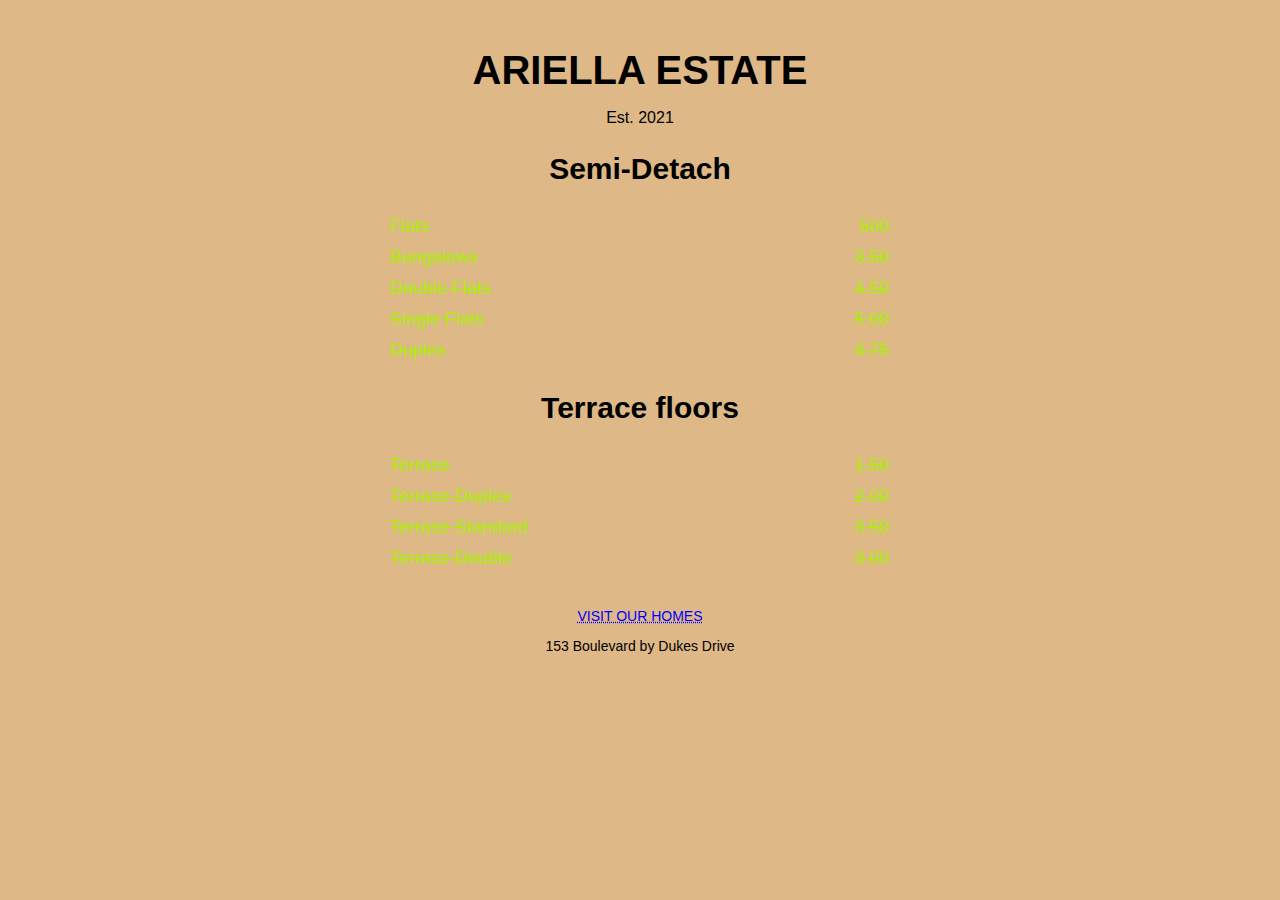
<file: HTML/index.html>
<!DOCTYPE html>
<html lang="en">
<head>
    <meta name="viewport" content="width=device-width, initial-scale=1.0" />
    <link rel="stylesheet" href="style.css">
    <meta charset="UTF-8">
    <title>ABIGAIL VILLE</title>
</head>
<body>
    <div class="menu">
    <header>
   <h1>ARIELLA ESTATE</h1> 
   <p class="established">Est. 2021</p>
</header>
<main>
   <section>
    <h2>Semi-Detach</h2>
    <article class="item">
        <p class="flats">Flats</p> <p class="price">500</p>
    </article>
    <article class="item">
        <p class="flats">Bungalows</p> <p class="price">3.50</p>
    </article>
    <article class="item">
        <p class="flats">Double Flats</p> <p class="price">4.50</p>
    </article>
    <article class="item">
        <p class="flats">Single Flats</p> <p class="price">5.00</p>
    </article>
    <article class="item">
        <p class="flats">Duplex</p> <p class="price">4.75</p>
    </article>
   </section>
   <section>
    <h2>Terrace floors</h2>
  </section>
   <article class="item">
    <p class="terrace">Terrace</p> <p class="price">1.50</p>
   </article>
   <article class="item">
    <p class="terrace">Terrace Duplex</p>
    <p class="price">2.00</p>
   </article>
   <article class="item">
     <p class="terrace">Terrace Standard</p>
     <p class="price">3.50</p>
   </article>
   <article class="item">
     <p class="terrace">Terrace Double</p>
     <p class="price">3.00</p>
   </article>
</div>
</main>
  <footer>
    <p><a href="https://www.freecodecamp.org">Visit our Homes</a></p>
    <p class="address">153 Boulevard by Dukes Drive</p>
  </footer>
</body>




</html>
</file>
<file: HTML/style.css>
h1 {
font-size: 40px;
margin-top: 0;
margin-bottom: 15px;

}

h2 {
  font-size: 30px;
}
 /* hr {
    height: 2px;
    background-color: brown;
    border-color: brown;
} */

h1, h2, p {
    text-align: center;
    

}
h1, h2 {
    font-family: Arial, Helvetica, sans-serif;
    font-style: italic, #e2e2e2;
    

}
body {
    background-image: url(https://images.pexels.com/photos/1370704/pexels-photo-1370704.jpeg?auto=compress&cs=tinysrgb&w=400);
    background-color: burlywood;
    font-family: sans-serif;
    padding: 20px;
}

.menu {
    width: 80%;
   /* background-color: hwb(202 9% 20% / 0.836); */
    margin-left: auto;
    margin-right: auto;
    padding: 20px; 
    max-width: 500px;
}
.establish {
    font-style: italic;
}
.flats, .terrace {
    text-align: left;
    width: 75%;
    text-size-adjust: 8%;
}
.flats, .terrace:hover {
    color: brown;
}
.price {
    text-align: right;
    width: 24%;
    color: brown;
}
.price:hover {
    color:burlywood;
}
.item p {
    display: inline-block;
    margin-top: 5px;
    margin-bottom: 5px;
    font-size: 18px;
    text-indent: 30;
    color: #b0eb10;
    text-decoration: line-through;
}
.bottom-line {
    margin-top: 25px;
}

/* FOOTER */
footer {
    font-size: 14px;
}
a {
    color: blue;
    text-decoration-style: dotted;
    text-transform: uppercase;

}

.address {
    text-align: center;
    text-emphasis-style: bold;
    margin-bottom: 15px;
}

a:visited {
    color: brown;
}

a:hover {
    color: grey;
}

a:active {
    color: blueviolet;
}
img {
    display: block;
    margin-left: auto;
    margin-right: auto;
    margin-top: -25px;
}
</file>
